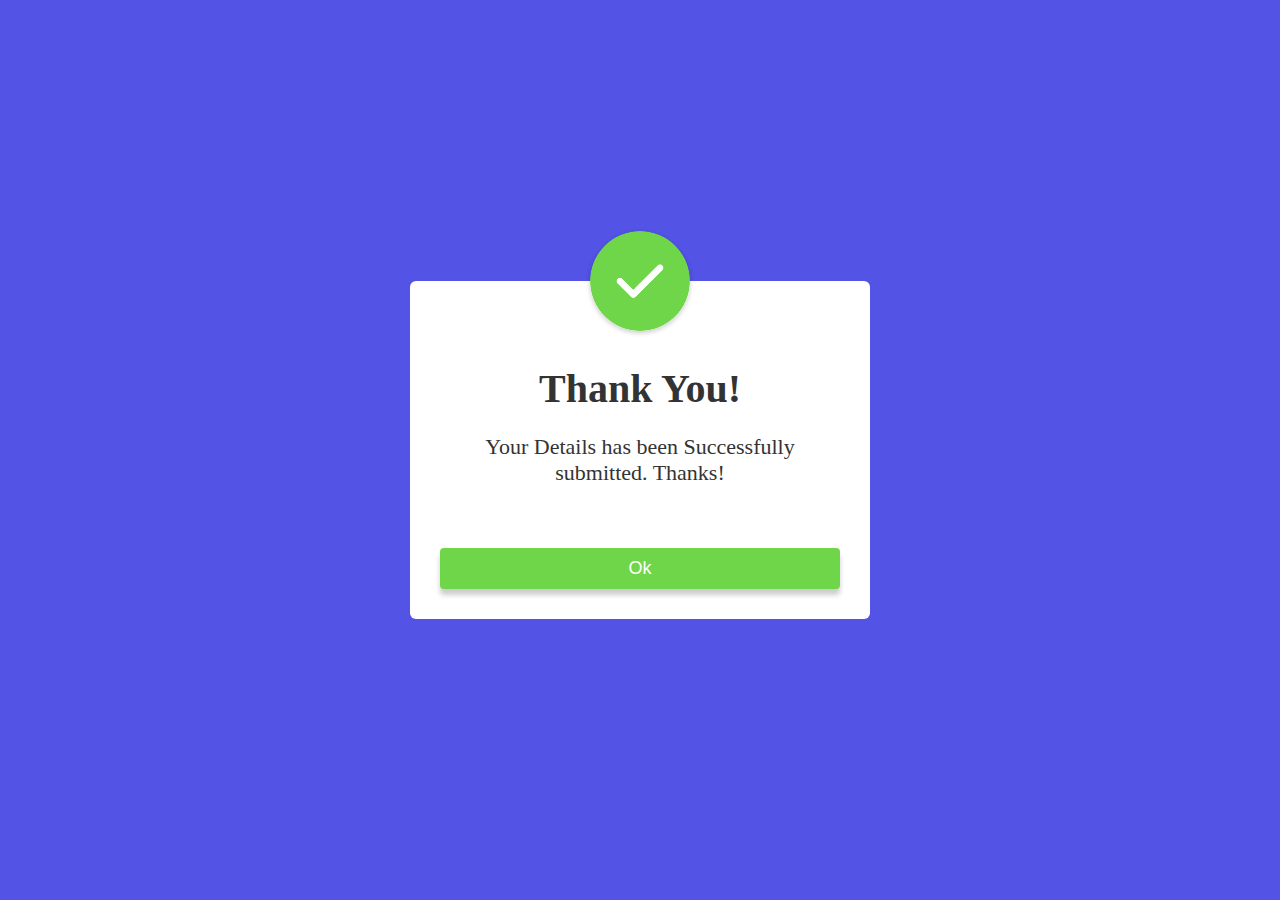
<file: popup.html>
<!DOCTYPE html>
<html lang="en">
<head>
    <meta charset="UTF-8">
    <meta http-equiv="X-UA-Compatible" content="IE=edge">
    <meta name="viewport" content="width=device-width, initial-scale=1.0">
    <title>Document</title>
    <link rel="stylesheet" href="popup.css">
</head>
<body>
    <div class="popup">
        <img src="image/404-tick.png" alt="">
        <h2>Thank You!</h2>
        <p>Your Details has been Successfully submitted. Thanks!</p>
        <button type="button">Ok</button>
    </div>
</body>
</html>
</file>
<file: popup.css>
body{
    background-color: rgb(83, 83, 229);
}
.popup{
    width: 400px;
    background-color: #fff;
    border-radius: 6px;
    position: absolute;
    top: 50%;
    left: 50%;
    transform: translate(-50%, -50%);
    text-align: center;
    padding: 0 30px 30px;
    color: #333;
}
.popup img{
    margin-top: -50px;
    width: 100px;
    border-radius: 50%;
    box-shadow: 0 2px 5px rgba(0, 0, 0, 0.2);
}
.popup h2{
    font-size: 40px;
    font-weight: 600;
    margin: 30px 0 10px;
}
.popup button{
    width: 100%;
    margin-top: 40px;
    background-color: #6fd649;
    padding: 10px 0;
    color: #fff;
    border: 0;
    outline: none;
    font-size: 18px;
    border-radius: 4px;
    box-shadow: 0 6px 5px rgba(0, 0, 0, 0.2);
    cursor: pointer;
    transition: 0.3s;
}
.popup button:hover{
    background-color: #ed9640dc;
    transform: scale(1.04);
}
.popup p{
    font-size: 22px;
}
</file>
